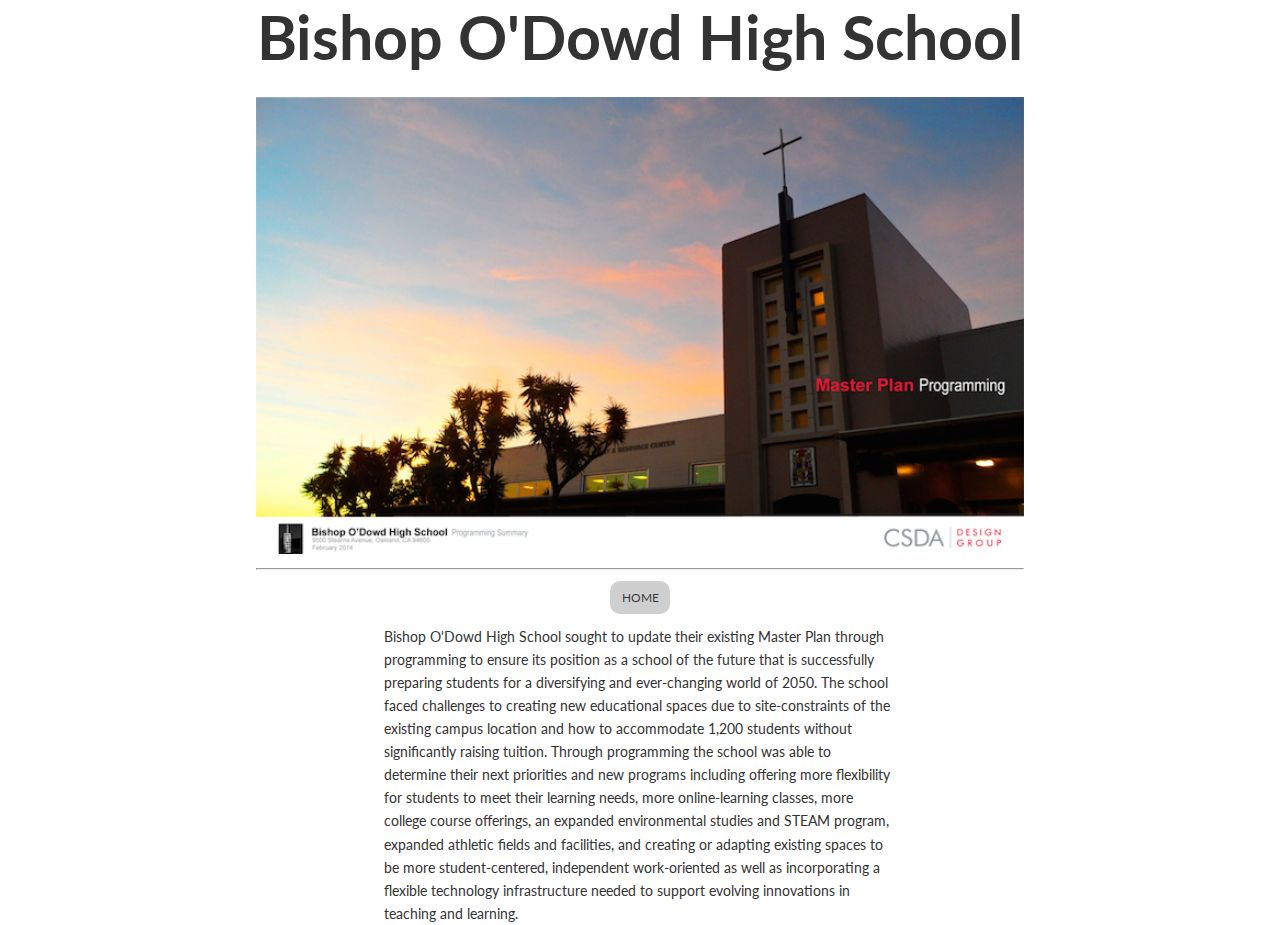
<file: projectPages/bishop.html>
<!DOCTYPE html>
<html>
    <head>
        <link href="../style.css" rel="stylesheet">
        <link href='http://fonts.googleapis.com/css?family=Lato:100,300,400,700' rel='stylesheet' type='text/css'>

    </head>
    <body>
      <section id="project">
        <h2 class="project-h2">Bishop O'Dowd High School</h2>

        <img src="../images/projects/bishopCVR.jpeg" class="project-img">

        <hr>
        <h5><a class="project-home-button" href="../index.html#work">HOME</a></h5>
        <p class="project-p">Bishop O'Dowd High School sought to update their existing Master Plan through programming to ensure its position as a school of the future that is successfully preparing students for a
        diversifying and ever-changing world of 2050.  The school faced challenges to creating new educational spaces due to site-constraints of the existing campus location and how to accommodate 1,200 students without significantly raising tuition.  Through programming the school was able to determine their next priorities and new programs including offering more flexibility for students to meet their learning needs, more online-learning classes, more college course offerings, an expanded environmental studies and STEAM program, expanded athletic fields and facilities, and creating or adapting existing spaces to be more student-centered, independent work-oriented as well as incorporating a flexible technology infrastructure needed to support evolving innovations in teaching and learning.</p>
      </section>
    </body>
</html>
</file>
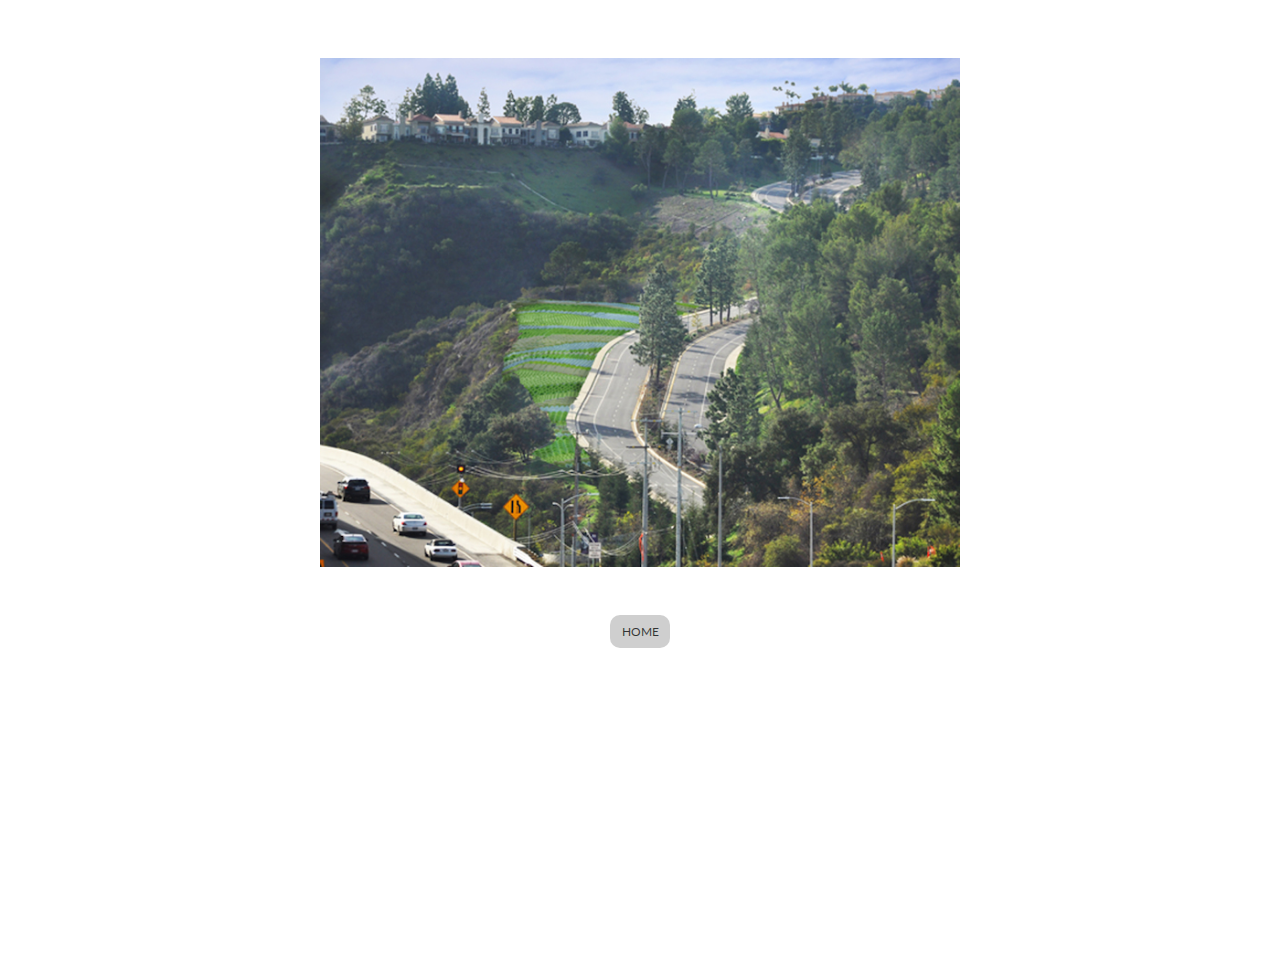
<file: projectPages/mountaingate.html>
<!DOCTYPE html>
<html>
    <head>

        <link href="../style.css" rel="stylesheet">
        <link href='http://fonts.googleapis.com/css?family=Lato:100,300,400,700' rel='stylesheet' type='text/css'>

    </head>
    <body>
      <section id="project">

        <img src="../images/projects/landscape/mountaingate.jpg" class="project-img-no-text">
        <h5><a class="project-home-button" href="../index.html#work">HOME</a></h5>

        <script src="../main.js"></script>
    </body>
</html>
</file>
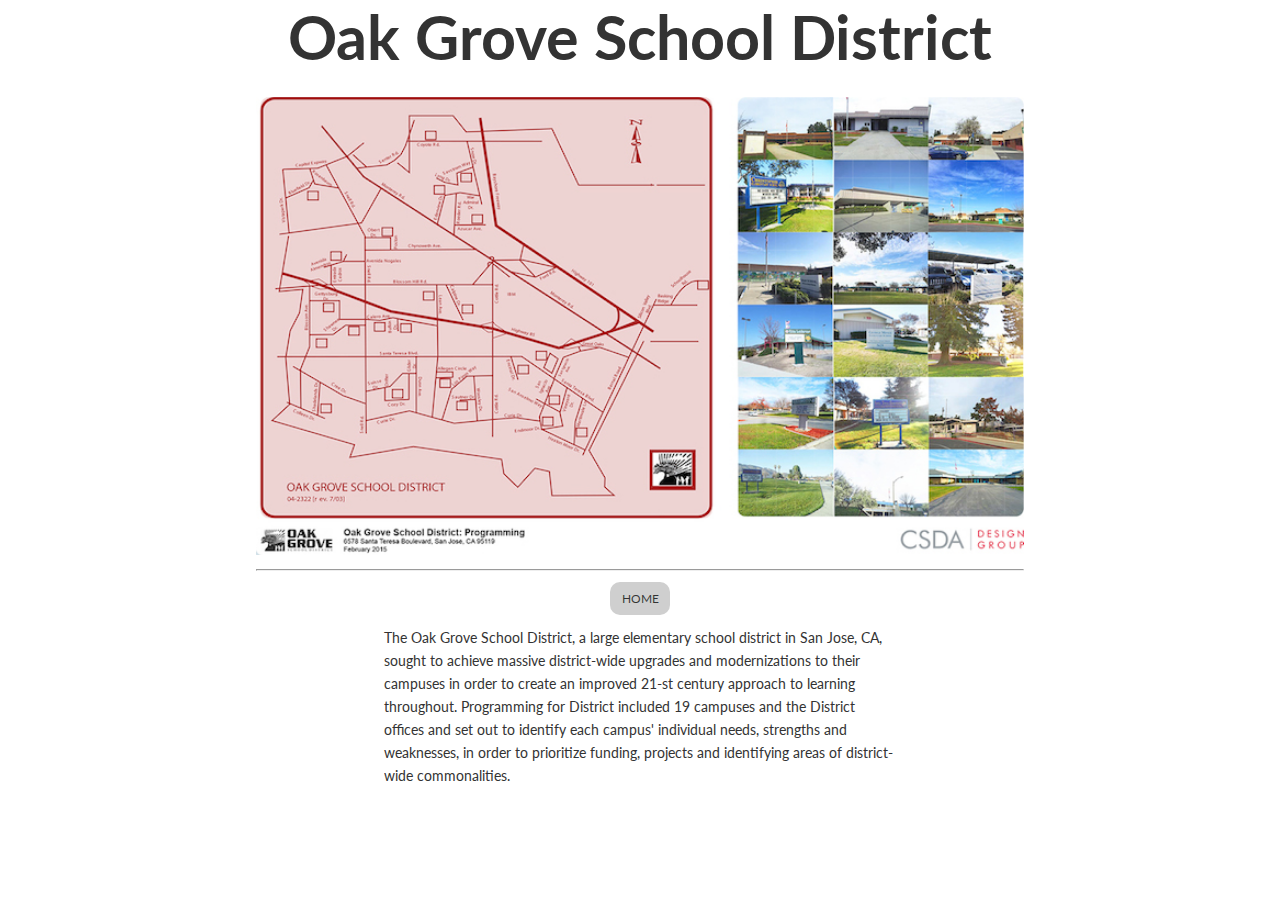
<file: projectPages/oakGrove.html>
<!DOCTYPE html>
<html>
    <head>
        <link href="../style.css" rel="stylesheet">
        <link href='http://fonts.googleapis.com/css?family=Lato:100,300,400,700' rel='stylesheet' type='text/css'>

    </head>
    <body>
      <section id="project">
        <h2 class="project-h2">Oak Grove School District</h2>

        <img src="../images/projects/oakGroveCVR.jpeg" class="project-img">

        <hr>
        <h5><a class="project-home-button" href="../index.html#work">HOME</a></h5>
        <p class="project-p">The Oak Grove School District, a large elementary school district in San Jose, CA,  sought to achieve massive district-wide upgrades and modernizations to their campuses in order to create an improved 21-st century approach to learning throughout.  Programming for District included 19 campuses and the District offices and set out to identify each campus' individual needs, strengths and weaknesses, in order to prioritize funding, projects and identifying areas of district-wide commonalities.</p>
      </section>
    </body>
</html>
</file>
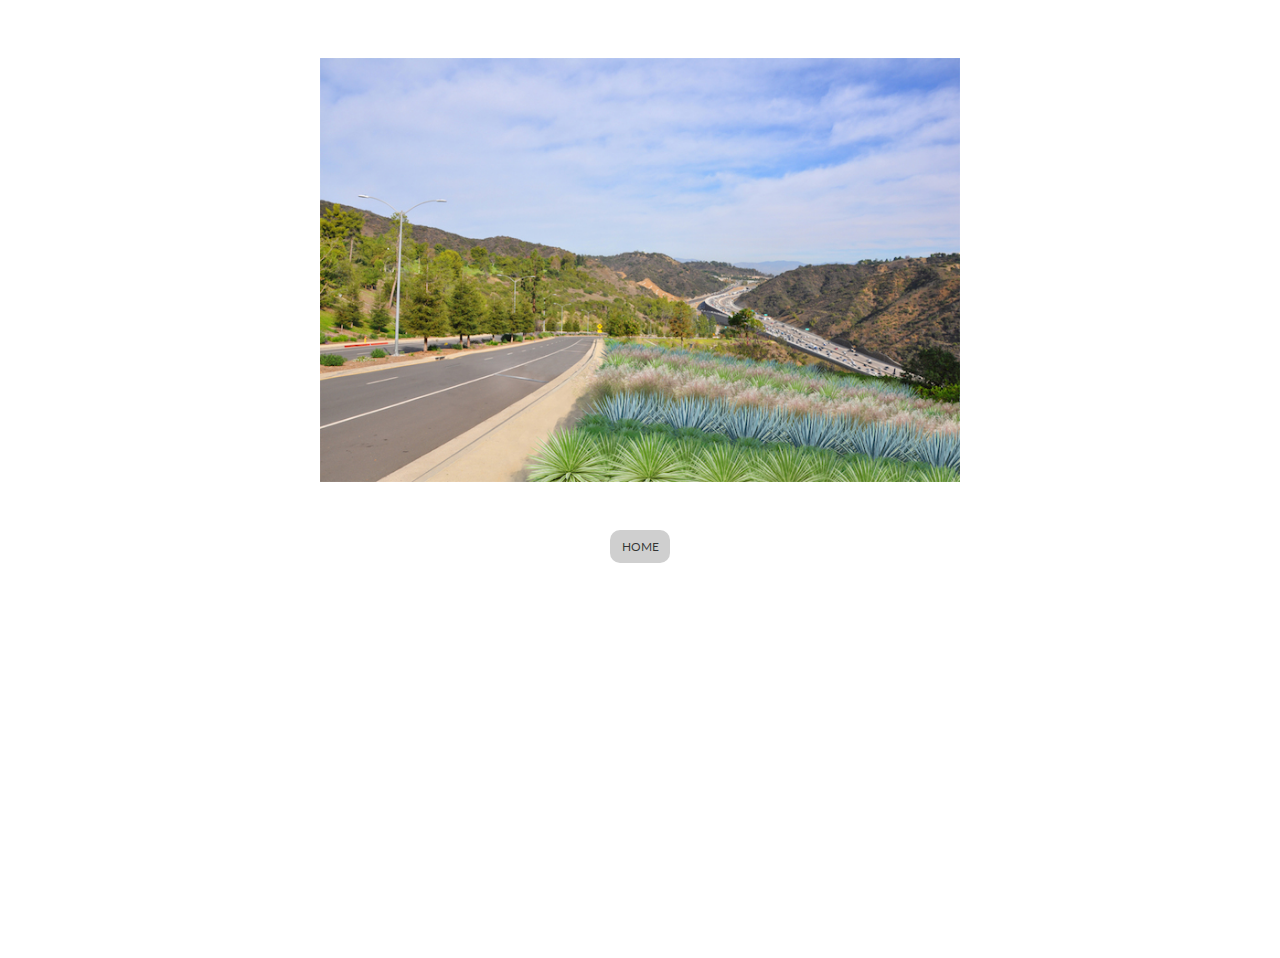
<file: projectPages/roadView.html>
<!DOCTYPE html>
<html>
    <head>

        <link href="../style.css" rel="stylesheet">
        <link href='http://fonts.googleapis.com/css?family=Lato:100,300,400,700' rel='stylesheet' type='text/css'>

    </head>
    <body>
      <section id="project">

        <img src="../images/projects/landscape/roadView.jpeg" class="project-img-no-text">
        <h5><a class="project-home-button" href="../index.html#work">HOME</a></h5>

        <script src="../main.js"></script>
    </body>
</html>
</file>
<file: style.css>
html, body{
  height: 100%;
  margin: 0;
  font-family: 'Lato', sans-serif;
  color: #333;
  font-size: 100%;
}

h1, h2, h3{
  margin:0;
  padding:0;
}

h1{
  font-size: 6.854em;
  font-weight: 300;
}
h2{
  font-size: 4.236em;
  text-align: center;
}
h3{
  font-size: 2.618em;
}

hr{
  margin: 1em 20% 1em;
}
/*=====================nav bar=======================*/
nav {
  position: fixed;
  z-index: 500;
  width: 100%;
  background-color: rgba(255, 255, 255, 0.5);
}

nav ul {
  display: block;
  margin-right: 10px;
  float: right;
}

nav ul li {
  display: inline-block;
  font-size: 1rem;
  text-transform: uppercase;
  padding: 5px 25px;
  color: rgba(0, 0, 0, 0.5);
}

nav ul li a {
  color: rgba(0, 0, 0, 0.5);
  padding: 5px 5px;
  text-decoration: none;
  font-weight: 400;
  -webit-transition: all .5s ease;
  -moz-transition: all .5s ease;
  -o-transition: all .5s ease;
  transition: all .5s ease;
}
nav ul li a:hover {
  color: rgba(0, 0, 0, 1);
}
nav ul li a:focus {
  color: white;
}

/*=====================home=======================*/
#home{
  height: 100%;
  width: 100%;
  background: linear-gradient(0deg, #fff, transparent),
              url('images/bougSky.JPG') no-repeat center center;
  background-size: cover;
}

hgroup{
  padding: 30% 0 0 10%;
  color: #333;
}

hgroup h3{
margin-left: 1%;
}

/*=====================work=======================*/

#work{
  background-color: white;
  margin: 3.25em 0;
  text-align: center;
}#work h2{
    margin: 1em 0 1em 0;
  }

.clear-fix:after{
  content: "";
  display: table;
  clear: both;
}


.tiles{
  margin: auto;
  display: inline-block;
  position: relative;
  height: 20em;
}

.tile-item{
  position: relative;
  float:left;
  margin: auto;
  text-align: center;
  height: 20em;
  width: 20em;
  }.tile-item img{
    display: block;
    height: 20em;
    width: 20em;
  }.tile-item a{
    text-decoration: none;
    border: none;
  }

.work-tiles{
  width: 100%;
  height: 20em;
  text-align: center;
}

.hover-label{
  position: absolute;
  left:0;
  z-index: 6;
  background: rgba(0, 0, 0, 0.6);
  color: #000;
  cursor: pointer;
  height: 20em;
  width: 20em;
  opacity: 0;
  -webkit-transition: opacity 500ms;
  -moz-transition: opacity 500ms;
  -o-transition: opacity 500ms;
  transition: opacity 500ms;
  text-align: center;
  vertical-align: middle;
  }.hover-label span h1{
    color: white;
    text-transform: uppercase;
    margin-bottom: 10px;
    font-weight: 700;
    font-size: 1.1em;
    padding-top: 45%;
  }.hover-label span h2{
    font-size: 0.9em;
    font-weight: 400;
    color: white;
  }.hover-label:hover {
    opacity: 1;
  }

/******CONTACT FOOTER***********/

footer{
  background-color: rgba(230, 230, 230, 1);
  text-align: center;
  padding: 1em 0 2em 0;
  color: black;
}footer h4{
  font-size: 1.618em;
  font-weight: 300;
}

/************PROJECTS**********/

.project-img-no-text{
  display: block;
  margin: 4em auto;
  width: 50%;
}

.project-img-thesis{
  width: 40%;
  display: block;
  margin: auto;
}

.project-img{
  display: block;
  margin: auto;
  width: 60%;
}
.project-p{
  text-align: left;
  margin: 1em 30%;
  line-height: 1.6;
}
.project-h2{
  margin-bottom: 0.4em;
}

#project h5{
  text-align: center;
}
.project-home-button{
  text-align: center;
  text-decoration: none;
  padding: 0.75em 1em;
  background-color: #CFCFCF;
  border-radius: 10px;
  font-weight: 400;
  color: rgba(0, 0, 0, 0.75);
}.project-home-button:hover{
  color: rgba(0, 0, 0, 1);
}

.slick-prev{
  left: 15%;
  color: black;
}

.slick-prev:before{
  content: '<';
  font-weight: 700
}

.slick-next{
  right: 15%;
  color: black;
}

.slick-next:before{
  content: '>';
  font-weight: 700
}

/************* MEDIA***********/

@media (max-width: 1300px){
  body { font-size:90%;}
}

@media (max-width: 1200px){
  body { font-size:85%;}
}

@media (max-width: 1100px){
  body { font-size:80%;}
}

@media (max-width: 1040px){
  body { font-size: 75%;}
}

@media (max-width: 975px){
  body { font-size: 70%;}
}

@media (max-width: 910px){
  body { font-size: 65%;}
}

@media (max-width: 842px){
  body { font-size: 60%;}
}

@media (max-width: 777px){
  body { font-size: 55%;}
}

@media (max-width: 730px){
  body { font-size: 50%;}
}
</file>
